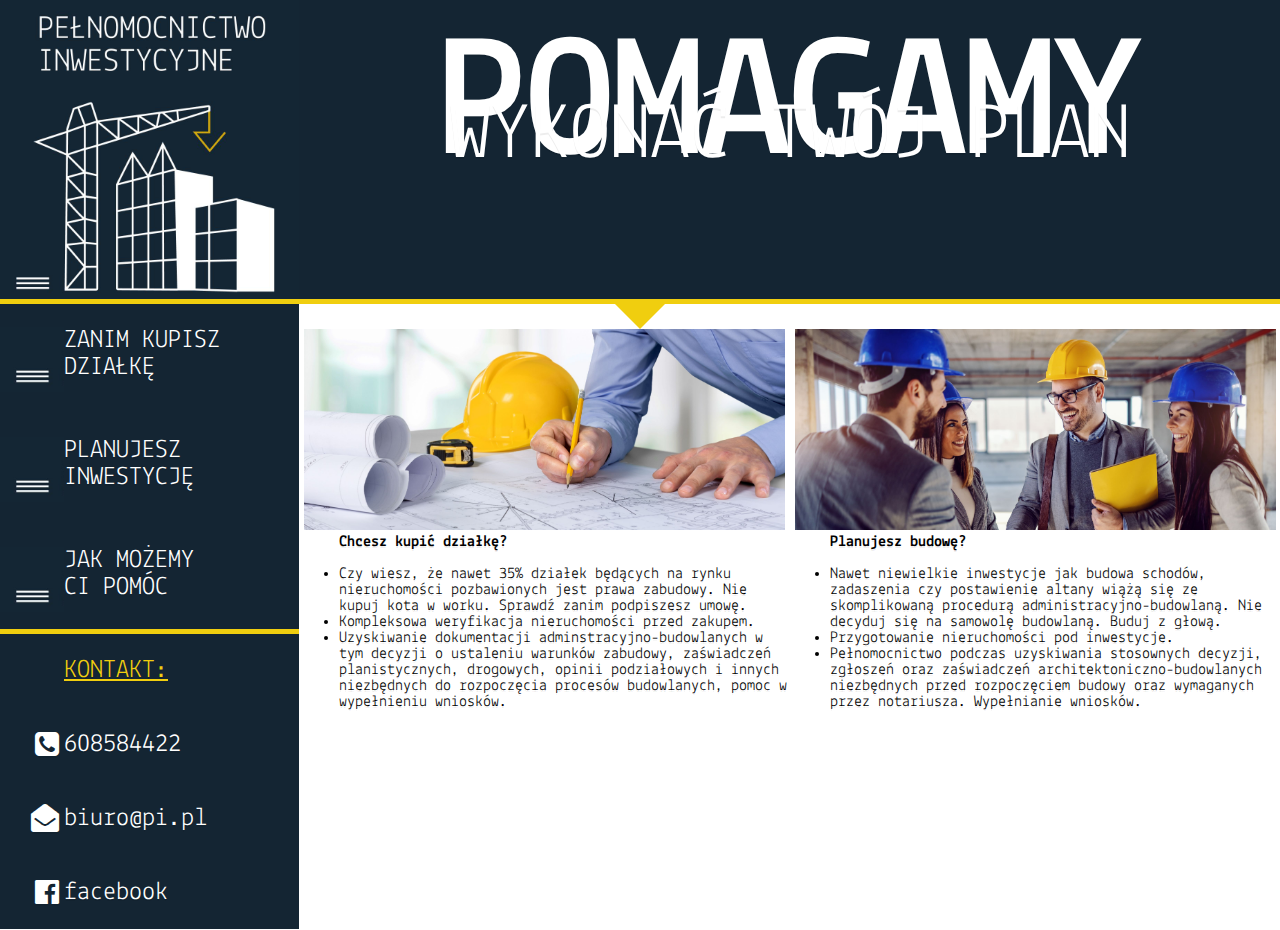
<file: index.html>
<!DOCTYPE html>
<html lang="en">

<head>
  <meta charset="UTF-8">
  <meta name="viewport" content="width=device-width, initial-scale=1.0">
  <link rel="stylesheet" href="style.css">
  <link href="https://fonts.googleapis.com/css2?family=Antonio:wght@300&family=Lekton:ital,wght@0,400;0,700;1,400&family=Red+Hat+Mono&family=Roboto:wght@300;500;700&display=swap" rel="stylesheet"> 
  <link rel="stylesheet" href="font-awesome-4.7.0/css/font-awesome.min.css">
  <title>Pełnomocnictwo Inwestycyjne</title>
</head>



<body>
  <div class="container">
    <div class="logo">
      <img src="logo.jpg" id="logo" >
      <div class="center">
        <h1>POMAGAMY</h1>
        <h2>WYKONAĆ TWÓJ PLAN</h2>
      </div>
    </div>



    <div class="line" id="rectangle" >
      <div id="triangle"></div>
    </div>


    <div class="text_left">
      <img src="dzialki.jpg" class="zdjecia">
      
      <div id="triangleright"></div><h4>Chcesz kupić działkę?
      </h4>

      <ul>
        
        <li >Czy wiesz, że nawet 35% działek będących na rynku nieruchomości pozbawionych jest prawa zabudowy. Nie kupuj kota w worku. Sprawdź zanim podpiszesz umowę.
        </li>
        <li >Kompleksowa weryfikacja nieruchomości przed zakupem.
        </li>
        <li >Uzyskiwanie dokumentacji adminstracyjno-budowlanych w tym decyzji o ustaleniu warunków zabudowy, zaświadczeń planistycznych, drogowych,
        opinii podziałowych i innych niezbędnych do rozpoczęcia procesów budowlanych, pomoc w wypełnieniu wniosków.
        </li>
      </ul>
    </div>

    <div class="text_right">
      <img src="robotnicy.jpg" class="zdjecia">

      <div id="triangleright"></div><h4>Planujesz budowę?
      </h4>
      <ul>
        
        <li >Nawet niewielkie inwestycje jak budowa schodów, zadaszenia czy postawienie altany wiążą się
        ze skomplikowaną procedurą administracyjno-budowlaną. Nie decyduj się na samowolę budowlaną. Buduj z głową.
        </li>
        <li >Przygotowanie nieruchomości pod inwestycje.
        </li>
        <li >Pełnomocnictwo podczas uzyskiwania stosownych decyzji, zgłoszeń oraz zaświadczeń architektoniczno-budowlanych niezbędnych przed rozpoczęciem budowy oraz wymaganych przez notariusza. Wypełnianie wniosków.
        </li>
      </ul>
    </div>




    <div class="menu">
      <a class="bottom hidden" href="./Weryfikacja-nieuchomosci.html"><img src="kreski.jpg" id="kreski" class=" bottom "></a>
      <div class="bottom">
        <a href="./Weryfikacja-nieuchomosci.html"><h5>ZANIM KUPISZ</h5>
        <h5>DZIAŁKĘ</h5></a>
      </div>

      <a class="bottom hidden" href="./Pomoc-w-procedurach.html"><img src="kreski.jpg" id="kreski" class="bottom "></a>
      <div class="bottom">
        <a href="./Pomoc-w-procedurach.html"><h5>PLANUJESZ</h5>
        <h5>INWESTYCJĘ</h5></a>
      </div>

      <a class=" bottom hidden" href="./Jak-mozemy-Ci-pomoc.html"><img src="kreski.jpg" id="kreski" class=" bottom " ></a>
      <div class="bottom">
        <a  href="./Jak-mozemy-Ci-pomoc.html"><h5>JAK MOŻEMY</h5>
        <h5>CI POMÓC</h5></a>
      </div>

    </div>

    <div class="kontakt">
      <h5 class="zolty">KONTAKT:</h5>
      <i class="fa fa-phone-square "  aria-hidden="true"></i><h5 >608584422</h5>
      <i class="fa fa-envelope-open hidden" aria-hidden="true"></i><h5>biuro@pi.pl</h5>
      <i class="fa fa-facebook-official " aria-hidden="true"></i><h5>facebook</h5>
    </div>

  <div>
</body>

</html>
</file>
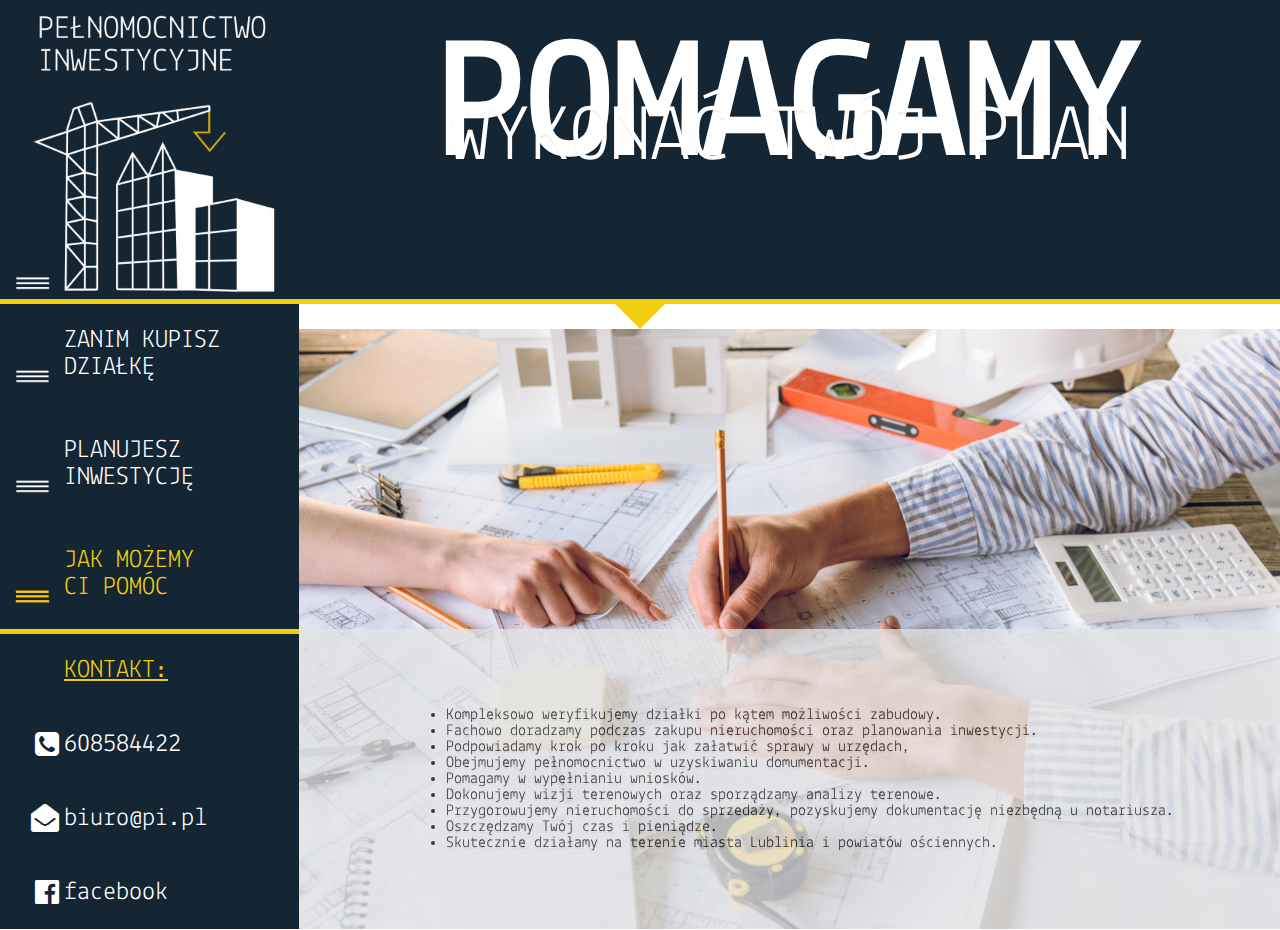
<file: Jak-mozemy-Ci-pomoc.html>
<!DOCTYPE html>
<html lang="en">

<head>
  <meta charset="UTF-8">
  <meta name="viewport" content="width=device-width, initial-scale=1.0">
  <link rel="stylesheet" href="style3.css">
  <link href="https://fonts.googleapis.com/css2?family=Antonio:wght@300&family=Lekton:ital,wght@0,400;0,700;1,400&family=Red+Hat+Mono&family=Roboto:wght@300;500;700&display=swap" rel="stylesheet"> 
  <link rel="stylesheet" href="font-awesome-4.7.0/css/font-awesome.min.css">
  <title>Pełnomocnictwo Inwestycyjne</title>
</head>



<body>
  <div class="container">
    <div class="logo">
      <a href="./index.html"><img src="logo.jpg" id="logo" ></a>
      <div class="center">
        <h1>POMAGAMY</h1>
        <h2>WYKONAĆ TWÓJ PLAN</h2>
      </div>
    </div>



    <div class="line" id="rectangle" >
      <div id="triangle"></div>
    </div>

    <div class="image"></div>


    <div class="text">
          
      <ul>
        <li>Kompleksowo weryfikujemy działki po kątem możliwości zabudowy.
        </li>
        <li>Fachowo doradzamy podczas zakupu nieruchomości oraz planowania inwestycji.
        </li>
        <li>Podpowiadamy krok po kroku jak załatwić sprawy w urzędach,
        </li>
        <li>Obejmujemy pełnomocnictwo w uzyskiwaniu domumentacji.
        </li>
        <li>Pomagamy w wypełnianiu wniosków.
        </li>
        <li>Dokonujemy wizji terenowych oraz sporządzamy analizy terenowe.
        </li>
        <li>Przygorowujemy nieruchomości do sprzedaży, pozyskujemy dokumentację niezbędną u notariusza.
        </li>
        <li>Oszczędzamy Twój czas i pieniądze.
        </li>
        <li>Skutecznie działamy na terenie miasta Lublinia i powiatów ościennych.
        </li>
        
      </ul>
    </div>

    




    <div class="menu">
      <a class="bottom hidden" href="./Weryfikacja-nieuchomosci.html"><img src="kreski.jpg" class="kreski hidden" class="bottom"></a>
      <div class="bottom">
        <a href="./Weryfikacja-nieuchomosci.html"><h5>ZANIM KUPISZ</h5>
        <h5>DZIAŁKĘ</h5></a>
      </div>

      <a class="bottom hidden" href="./Pomoc-w-procedurach.html"><img src="kreski.jpg" class="kreski hidden" class="bottom"></a>
      <div class="bottom">
        <a href="./Pomoc-w-procedurach.html"><h5>PLANUJESZ</h5>
        <h5>INWESTYCJĘ</h5></a>
      </div>

      <img src="kreskizolte.jpg" id="kreskizolte" class="bottom hidden" >
      <div class="bottom" id="yellow" >
        <h5>JAK MOŻEMY</h5>
        <h5>CI POMÓC</h5>
      </div>

    </div>

    <div class="kontakt">
      <h5 class="zolty">KONTAKT:</h5>
      <i class="fa fa-phone-square"  aria-hidden="true"></i><h5 >608584422</h5>
      <i class="fa fa-envelope-open" aria-hidden="true"></i><h5>biuro@pi.pl</h5>
      <i class="fa fa-facebook-official " aria-hidden="true"></i><h5>facebook</h5>
    </div>

  <div>
</body>

</html>
</file>
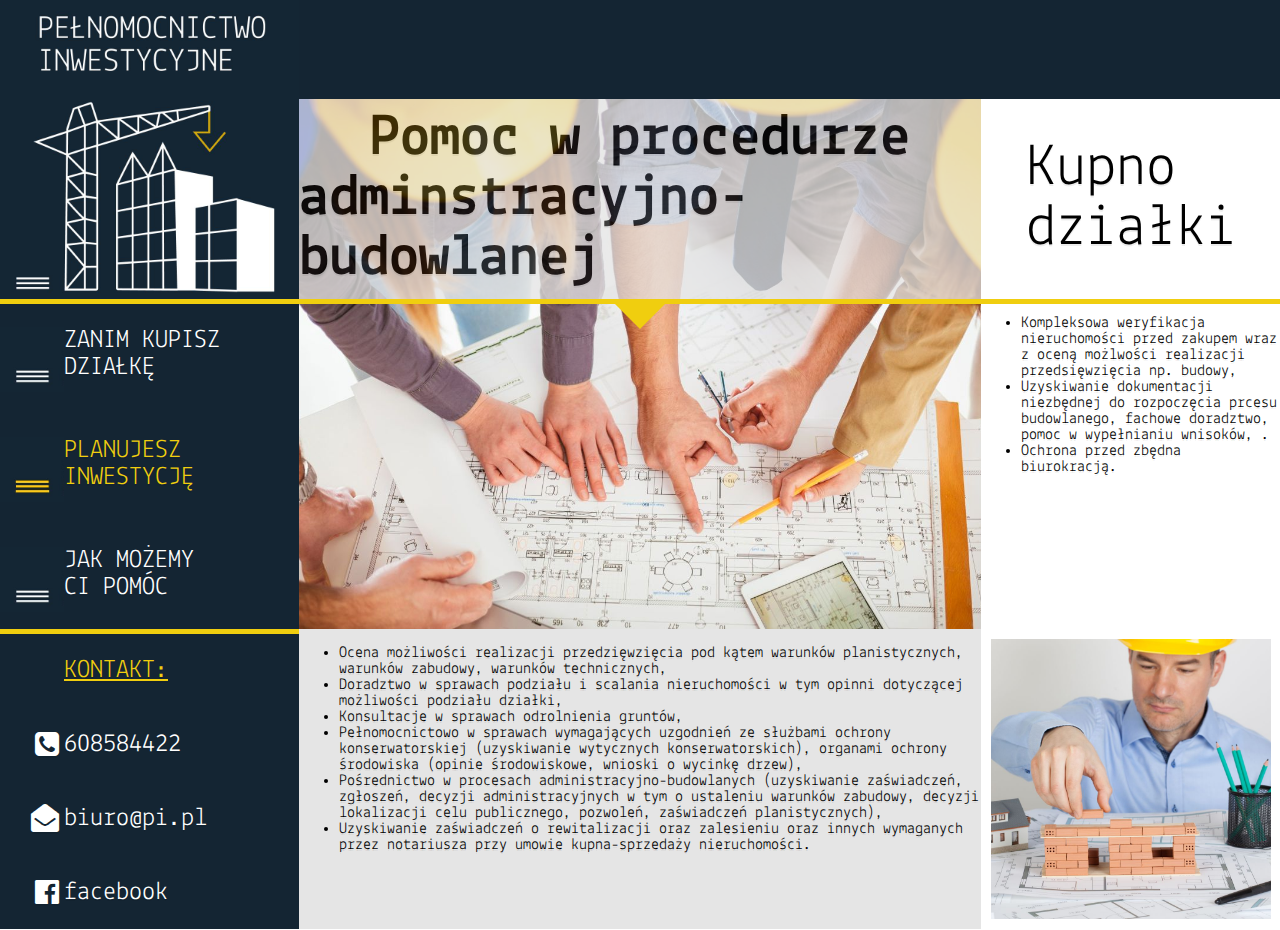
<file: Pomoc-w-procedurach.html>
<!DOCTYPE html>
<html lang="en">
  <head>
    <meta charset="UTF-8" />
    <meta name="viewport" content="width=device-width, initial-scale=1.0" />
    <link rel="stylesheet" href="./style2.css" />
    <link
      href="https://fonts.googleapis.com/css2?family=Antonio:wght@300&family=Lekton:ital,wght@0,400;0,700;1,400&family=Red+Hat+Mono&family=Roboto:wght@300;500;700&display=swap"
      rel="stylesheet"
    />
    <link rel="stylesheet" href="font-awesome-4.7.0/css/font-awesome.min.css" />
    <title>Pomoc w procedurze adminstracyjno-budowlanej</title>
  </head>

  <body>
    <div class="container">
      <div class="logo">
        <a href="./index.html"><img src="logo.jpg" id="logo" /></a>
        <div class="center">
          <h1>POMAGAMY</h1>
          <h2>WYKONAĆ TWÓJ PLAN</h2>
        </div>
      </div>

      <div class="strip"></div>

      <div class="title1">
        <h3>Pomoc w procedurze</h3>
        <h3>adminstracyjno-budowlanej</h3>
      </div>

      <div class="title2">
        <h2>Kupno</h2>
        <h2>działki</h2>
      </div>

      <div class="line" id="rectangle">
        <div id="triangle"></div>
      </div>

      <div class="menu">
        <a class="bottom hidden" href="./Weryfikacja-nieuchomosci.html"
          ><img src="kreski.jpg" id="kreski" class="bottom hidden"
        /></a>
        <div class="bottom">
          <a href="./Weryfikacja-nieuchomosci.html"
            ><h5>ZANIM KUPISZ</h5>
            <h5>DZIAŁKĘ</h5></a
          >
        </div>

        <img src="kreskizolte.jpg" id="kreskizolte" class="bottom hidden" />

        <div class="bottom" id="yellow">
          <h5>PLANUJESZ</h5>
          <h5>INWESTYCJĘ</h5>
        </div>

        <a class="bottom hidden" href="./Jak-mozemy-Ci-pomoc.html"
          ><img src="kreski.jpg" id="kreski" class="bottom hidden"
        /></a>
        <div class="bottom">
          <a href="./Jak-mozemy-Ci-pomoc.html"
            ><h5>JAK MOŻEMY</h5>
            <h5>CI POMÓC</h5></a
          >
        </div>
      </div>

      <div class="image_main"></div>

      <div class="textaside">
        <ul>
          <li>
            Kompleksowa weryfikacja nieruchomości przed zakupem wraz z oceną
            możlwości realizacji przedsięwzięcia np. budowy,
          </li>
          <li>
            Uzyskiwanie dokumentacji niezbędnej do rozpoczęcia prcesu
            budowlanego, fachowe doradztwo, pomoc w wypełnianiu wnisoków, .
          </li>
          <li>Ochrona przed zbędna biurokracją.</li>
        </ul>
      </div>

      <div class="kontakt">
        <h5 class="zolty">KONTAKT:</h5>
        <i class="fa fa-phone-square fa-xl" aria-hidden="true"></i>
        <h5>608584422</h5>
        <i class="fa fa-envelope-open fa-xl" aria-hidden="true"></i>
        <h5>biuro@pi.pl</h5>
        <i class="fa fa-facebook-official fa-xl" aria-hidden="true"></i>
        <h5>facebook</h5>
      </div>

      <div class="textmain">
        <ul>
          <li>
            Ocena możliwości realizacji przedzięwzięcia pod kątem warunków
            planistycznych, warunków zabudowy, warunków technicznych,
          </li>

          <li>
            Doradztwo w sprawach podziału i scalania nieruchomości w tym opinni
            dotyczącej możliwości podziału działki,
          </li>
          <li>Konsultacje w sprawach odrolnienia gruntów,</li>
          <li>
            Pełnomocnictowo w sprawach wymagających uzgodnień ze służbami
            ochrony konserwatorskiej (uzyskiwanie wytycznych konserwatorskich),
            organami ochrony środowiska (opinie środowiskowe, wnioski o wycinkę
            drzew),
          </li>
          <li>
            Pośrednictwo w procesach administracyjno-budowlanych (uzyskiwanie
            zaświadczeń, zgłoszeń, decyzji administracyjnych w tym o ustaleniu
            warunków zabudowy, decyzji lokalizacji celu publicznego, pozwoleń,
            zaświadczeń planistycznych),
          </li>
          <li>
            Uzyskiwanie zaświadczeń o rewitalizacji oraz zalesieniu oraz innych
            wymaganych przez notariusza przy umowie kupna-sprzedaży
            nieruchomości.
          </li>
        </ul>
      </div>

      <div class="image_aside">
        <img src="domek.jpg" class="hidden" id="kask" alt="" />
      </div>
    </div>
  </body>
</html>
</file>
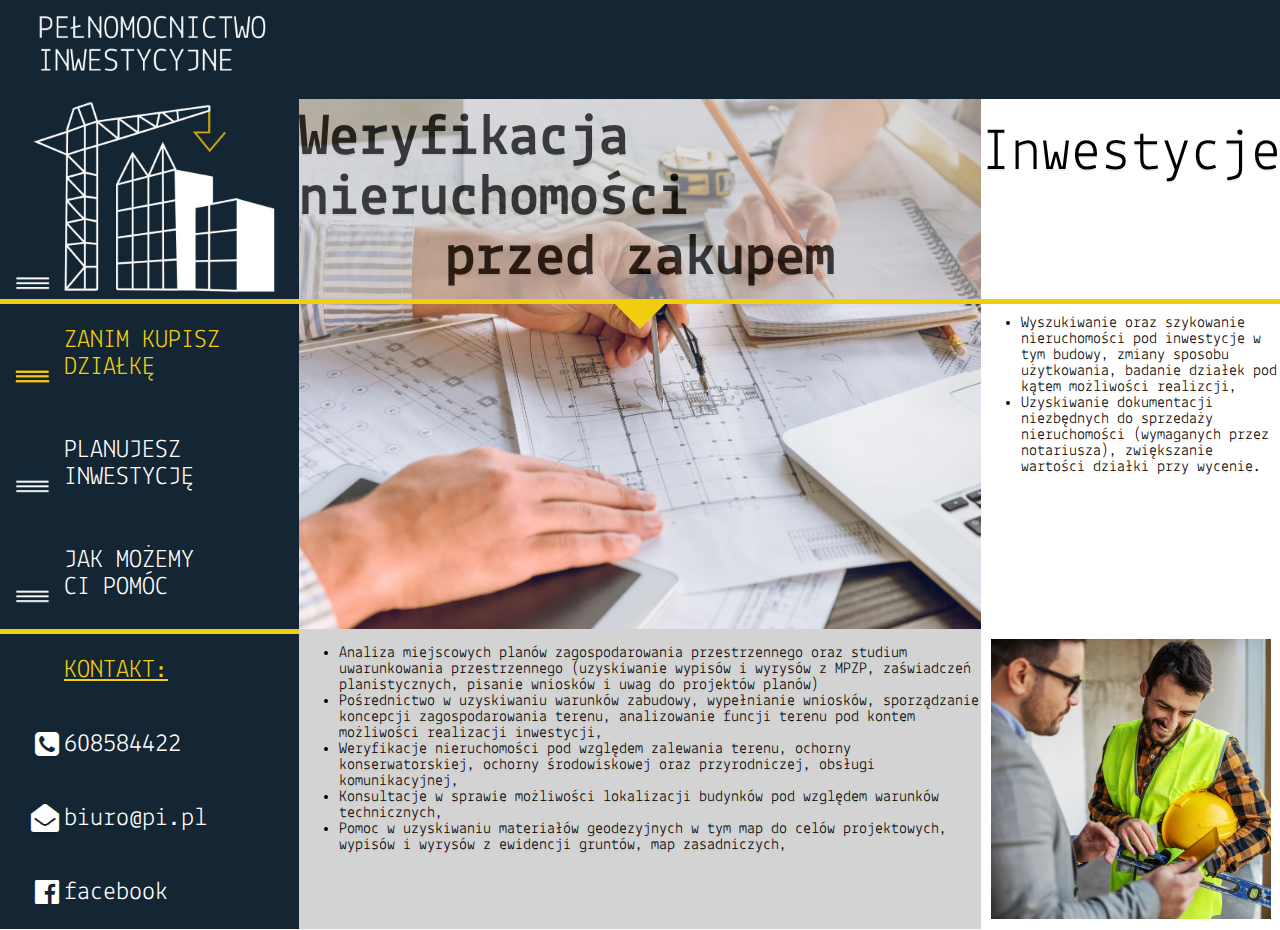
<file: Weryfikacja-nieuchomosci.html>
<!DOCTYPE html>
<html lang="en">
  <head>
    <meta charset="UTF-8" />
    <meta name="viewport" content="width=device-width, initial-scale=1.0" />
    <link rel="stylesheet" href="./style1.css" />
    <link
      href="https://fonts.googleapis.com/css2?family=Antonio:wght@300&family=Lekton:ital,wght@0,400;0,700;1,400&family=Red+Hat+Mono&family=Roboto:wght@300;500;700&display=swap"
      rel="stylesheet"
    />
    <link rel="stylesheet" href="font-awesome-4.7.0/css/font-awesome.min.css" />
    <title>Chcesz kupić działkę?</title>
  </head>

  <body>
    <div class="container">
      <div class="logo">
        <a href="./index.html"><img src="logo.jpg" id="logo" /></a>
        <div class="center">
          <h1>POMAGAMY</h1>
          <h2>WYKONAĆ TWÓJ PLAN</h2>
        </div>
      </div>

      <div class="strip"></div>

      <div class="title1">
        <h3>Weryfikacja nieruchomości</h3>
        <h3>przed zakupem</h3>
      </div>

      <div class="title2">
        <h2>Inwestycje</h2>
      </div>

      <div class="line" id="rectangle">
        <div id="triangle"></div>
      </div>

      <div class="menu">
        <img src="kreskizolte.jpg" id="kreskizolte" class="bottom hidden" />
        <div class="bottom" id="yellow">
          <h5>ZANIM KUPISZ</h5>
          <h5>DZIAŁKĘ</h5>
        </div>

        <a class="bottom hidden" href="./Pomoc-w-procedurach.html"
          ><img src="kreski.jpg" id="kreski" class="bottom hidden"
        /></a>
        <div class="bottom">
          <a href="./Pomoc-w-procedurach.html"
            ><h5>PLANUJESZ</h5>
            <h5>INWESTYCJĘ</h5></a
          >
        </div>

        <a class="bottom hidden" href="./Jak-mozemy-Ci-pomoc.html"
          ><img src="kreski.jpg" id="kreski" class="bottom hidden"
        /></a>
        <div class="bottom">
          <a href="./Jak-mozemy-Ci-pomoc.html"
            ><h5>JAK MOŻEMY</h5>
            <h5>CI POMÓC</h5></a
          >
        </div>
      </div>

      <div class="image_main"></div>

      <div class="textaside">
        <ul>
          <li>
            Wyszukiwanie oraz szykowanie nieruchomości pod inwestycje w tym
            budowy, zmiany sposobu użytkowania, badanie działek pod kątem
            możliwości realizcji,
          </li>
          <li>
            Uzyskiwanie dokumentacji niezbędnych do sprzedaży nieruchomości
            (wymaganych przez notariusza), zwiększanie wartości działki przy
            wycenie.
          </li>
        </ul>
      </div>

      <div class="kontakt">
        <h5 class="zolty">KONTAKT:</h5>
        <i class="fa fa-phone-square fa-xl" aria-hidden="true"></i>
        <h5>608584422</h5>
        <i class="fa fa-envelope-open fa-xl" aria-hidden="true"></i>
        <h5>biuro@pi.pl</h5>
        <i class="fa fa-facebook-official fa-xl" aria-hidden="true"></i>
        <h5>facebook</h5>
      </div>

      <div class="textmain">
        <ul>
          <li>
            Analiza miejscowych planów zagospodarowania przestrzennego oraz
            studium uwarunkowania przestrzennego (uzyskiwanie wypisów i wyrysów
            z MPZP, zaświadczeń planistycznych, pisanie wniosków i uwag do
            projektów planów)
          </li>
          <li>
            Pośrednictwo w uzyskiwaniu warunków zabudowy, wypełnianie wniosków,
            sporządzanie koncepcji zagospodarowania terenu, analizowanie funcji
            terenu pod kontem możliwości realizacji inwestycji,
          </li>
          <li>
            Weryfikacje nieruchomości pod względem zalewania terenu, ochorny
            konserwatorskiej, ochorny środowiskowej oraz przyrodniczej, obsługi
            komunikacyjnej,
          </li>
          <li>
            Konsultacje w sprawie możliwości lokalizacji budynków pod względem
            warunków technicznych,
          </li>
          <li>
            Pomoc w uzyskiwaniu materiałów geodezyjnych w tym map do celów
            projektowych, wypisów i wyrysów z ewidencji gruntów, map
            zasadniczych,
          </li>
        </ul>
      </div>

      <div class="image_aside">
        <img src="kask.jpg" class="hidden" id="kask" alt="" />
      </div>
    </div>
  </body>
</html>
</file>
<file: style.css>
:root {
  --yellow: #ffc600;
  --black: #272727;
}

html {
  box-sizing: border-box;
  font-family: "Lekton", sans-serif;
  font-weight: 400;
  color: white;
  text-shadow: 0 2px 0 rgba(0, 0, 0, 0.07);
}

*,
*:before,
*:after {
  box-sizing: inherit;
}

body {
  margin: -1px -1px -1px -1px;
  background-color: white;
  height: 100vh;

  /* background: white; */
}

h1,
li,
h2,
h3,
h4,
h5,
h6 {
  margin: 0 0 0 0;
}

.container {
  height: 100vh;
  width: 100%;
  display: grid;
  grid-template-columns: 300px 1fr 1fr;
  grid-template-rows: 300px 30px minmax(300px, 1fr) minmax(300px, 1fr);
}

.logo {
  display: grid;
  grid-column: 1/4;
  grid-row: 1/2;
  grid-template-columns: 300px 1fr;
  background-color: #142533;
  color: white;
}

.center {
  display: grid;
  align-content: center;
  justify-items: center;
}

#logo {
  height: 300px;
}

.line {
  display: grid;
  grid-column: 1/4;
  grid-row: 2/3;
  justify-content: center;
  z-index: 15;
}

#rectangle {
  width: auto;
  height: 5px;
  background-color: #f0ce0f;
  z-index: 15;
}

#triangle {
  width: 0;
  height: 0;
  border-left: 30px solid transparent;
  border-right: 30px solid transparent;
  border-top: 30px solid #f0ce0f;
  z-index: 15;
}

.menu {
  grid-column: 1/2;
  grid-row: 2/4;
  display: grid;
  grid-template-columns: 65px 1fr;
  align-items: start;
  justify-items: start;
  background-color: #142533;
  color: white;
  font-weight: 400;
}
#kreski {
  width: 65px;
  padding-top: 10px;
  align-content: start;
  justify-self: start;
}

.bottom {
  display: grid;
  align-self: center;
  justify-self: start;
}

.text_left {
  grid-column: 2/3;
  grid-row: 3/5;
  color: black;
}
.zdjecia {
  width: 100%;
  padding-left: 5px;
  padding-right: 5px;
}

.text_right {
  grid-column: 3/4;
  grid-row: 3/5;
  color: black;
}

.kontakt {
  border-top: 5px solid #f0ce0f;
  background-color: #142533;
  color: white;
  grid-column: 1/2;
  grid-row: 4/5;
  display: grid;
  grid-template-columns: 65px 1fr;
  align-items: center;
  justify-items: start;
  font-size: 28px;
}

h1 {
  font-size: 175px;
  font-weight: 700;
}

h2 {
  font-weight: 400;
  font-size: 80px;
  position: relative;
  bottom: 100px;
}

.zolty {
  color: #f0ce0f;
  text-decoration: underline;
  grid-column-start: 2;
  grid-column-end: 3;
}

i {
  justify-self: end;
  padding-right: 5px;
}

h5 {
  font-size: 26px;
  font-weight: 400;
}

h4 {
  padding-left: 40px;
}
a {
  text-decoration: none;
  color: white;
}

@media (max-width: 699px) {
  .container {
    display: grid;
    grid-template-columns: 1fr;
    grid-template-rows: 200px 90px auto auto 90px;
  }

  .logo {
    grid-column: 1/2;
    grid-row: 1/2;
    display: grid;
    grid-template-columns: 200px 1fr;
    background-color: #142533;
    color: white;
  }

  #logo {
    height: 200px;
  }

  .center {
    display: grid;
    align-self: end;
    justify-self: start;
  }

  .line {
    display: none;
  }

  #triangle {
    width: 0;
    height: 0;
    border-left: 30px solid transparent;
    border-right: 30px solid transparent;
    border-top: 30px solid #f0ce0f;
    display: none;
  }

  #triangleright {
    width: 0;
    height: 0;
    border-style: solid;
    border-width: 10px 0 10px 18px;
    border-color: transparent transparent transparent #f0ce0f;
    position: relative;
    top: 23px;
  }

  .menu {
    grid-column: 1/2;
    grid-row: 2/3;
    display: grid;
    grid-template-columns: 1fr 1fr 1fr;
    background-color: #142533;
    color: white;
    font-weight: 400;
    border-top: 5px solid #f0ce0f;
  }

  .bottom {
    display: grid;
    align-self: center;
    justify-self: center;
  }

  .hidden {
    display: none;
  }

  #kreski {
    display: none;
  }

  .text_left {
    border-top: 5px solid #f0ce0f;
    grid-column: 1/2;
    grid-row: 3/4;
    display: grid;
    color: #142533;
    background-color: #c4c4c4;
  }

  .text_right {
    grid-column: 1/2;
    grid-row: 4/5;
    display: grid;
    color: #142533;
    background-color: #c4c4c4;
  }

  .kontakt {
    grid-column: 1/2;
    grid-row: 5/6;
    grid-template-columns: 1fr 1fr 1fr 1fr 1fr 1fr;
    display: grid;
    border-top: 5px solid #f0ce0f;
    background-color: #142533;
    color: white;

    display: grid;
  }
  h1 {
    font-size: 46px;
    font-weight: 700;
    position: relative;
    top: 32px;
    right: 1.5px;
  }

  h2 {
    font-weight: 400;
    font-size: 22px;
    position: relative;
    top: 8px;
  }

  h5 {
    font-size: 14px;
    font-weight: 700;
  }

  .zolty {
    display: none;
  }
}
</file>
<file: style3.css>
:root {
  --yellow: #ffc600;
  --black: #272727;
}

html {
  box-sizing: border-box;
  font-family: "Lekton", sans-serif;
  font-weight: 400;
  color: white;
  text-shadow: 0 2px 0 rgba(0, 0, 0, 0.07);
}

*,
*:before,
*:after {
  box-sizing: inherit;
}

body {
  margin: -1px -1px -1px -1px;
  background-color: white;
  height: 100vh;

  /* background: white; */
}

h1,
li,
h2,
h3,
h4,
h5,
h6 {
  margin: 0 0 0 0;
}

.container {
  height: 100vh;
  width: 100%;
  display: grid;
  grid-template-columns: 300px 1fr 1fr;
  grid-template-rows: 300px 30px minmax(300px, 1fr) minmax(300px, 1fr);
}

.logo {
  display: grid;
  grid-column: 1/4;
  grid-row: 1/2;
  grid-template-columns: 300px 1fr;
  background-color: #142533;
  color: white;
}

.center {
  display: grid;
  align-content: center;
  justify-items: center;
}

#logo {
  height: 300px;
}

.line {
  display: grid;
  grid-column: 1/4;
  grid-row: 2/3;
  justify-content: center;
  z-index: 15;
}

#rectangle {
  width: auto;
  height: 5px;
  background-color: #f0ce0f;
  z-index: 15;
}

#triangle {
  width: 0;
  height: 0;
  border-left: 30px solid transparent;
  border-right: 30px solid transparent;
  border-top: 30px solid #f0ce0f;
  z-index: 15;
}

.menu {
  grid-column: 1/2;
  grid-row: 2/4;
  display: grid;
  grid-template-columns: 65px 1fr;
  align-items: start;
  justify-items: start;
  background-color: #142533;
  font-weight: 400;
}
.kreski {
  width: 65px;
  padding-top: 10px;
  align-content: start;
  justify-self: start;
}

#kreskizolte {
  width: 65px;
  padding-top: 10px;
  align-content: start;
  justify-self: start;
}

.bottom {
  display: grid;
  align-self: center;
  justify-self: start;
}

.image {
  grid-column: 2/4;
  grid-row: 3/5;

  background: url(miarka.jpg);
  background-size: cover;
  background-position: center;
}

.text {
  display: flex;
  grid-column: 2/4;
  grid-row: 4/5;
  color: black;
  background-color: #e5e5e5;
  opacity: 0.75;
  justify-content: center;
  align-items: center;
}

.kontakt {
  border-top: 5px solid #f0ce0f;
  background-color: #142533;
  color: white;
  grid-column: 1/2;
  grid-row: 4/5;
  display: grid;
  grid-template-columns: 65px 1fr;
  align-items: center;
  justify-items: start;
  font-size: 28px;
}

h1 {
  font-size: 175px;
  font-weight: 700;
}

h2 {
  font-weight: 400;
  font-size: 80px;
  position: relative;
  bottom: 100px;
}

.zolty {
  color: #f0ce0f;
  text-decoration: underline;
  grid-column-start: 2;
  grid-column-end: 3;
}

i {
  justify-self: end;
  padding-right: 5px;
}

h5 {
  font-size: 26px;
  font-weight: 400;
}
a {
  text-decoration: none;
  color: white;
}
#yellow {
  color: #f0ce0f;
}

@media (max-width: 699px) {
  .container {
    display: grid;
    grid-template-columns: 1fr;
    grid-template-rows: 200px 90px 15px 300px auto 90px;
  }

  .logo {
    grid-column: 1/2;
    grid-row: 1/2;
    display: grid;
    grid-template-columns: 200px 1fr;
    background-color: #142533;
    color: white;
  }

  #logo {
    height: 200px;
  }
  .center {
    display: grid;
    align-self: end;
    justify-self: start;
  }

  .menu {
    grid-column: 1/2;
    grid-row: 2/3;
    display: grid;
    grid-template-columns: 1fr 1fr 1fr;
    background-color: #142533;
    color: white;
    font-weight: 400;
    border-top: 5px solid #f0ce0f;
  }

  .bottom {
    display: grid;
    align-self: center;
    justify-self: center;
  }

  .hidden {
    display: none;
  }

  #kreski {
    display: none;
  }
  #kreskizolte {
    display: none;
  }

  .line {
    display: grid;
    grid-column: 1/2;
    grid-row: 3/4;
    grid-template-columns: 1fr 1fr 1fr;
    justify-items: center;
    z-index: 15;
  }

  #triangle {
    width: 0;
    height: 0;
    border-left: 15px solid transparent;
    border-right: 15px solid transparent;
    border-top: 15px solid #f0ce0f;
    z-index: 15;
    grid-column: 3/4;
  }

  #rectangle {
    width: auto;
    height: 5px;
    background-color: #f0ce0f;
  }

  .image {
    grid-column: 1/2;
    grid-row: 4/6;
    background: url(miarka.jpg);
    background-size: cover;
  }

  .text {
    grid-column: 1/2;
    grid-row: 5/6;
    background-color: #c4c4c4bf;
  }

  .kontakt {
    grid-column: 1/2;
    grid-row: 6/7;
    grid-template-columns: 1fr 1fr 1fr 1fr 1fr 1fr;
    display: grid;
    border-top: 5px solid #f0ce0f;
    background-color: #142533;
    color: white;
    display: grid;
  }

  .zolty {
    display: none;
  }

  h1 {
    font-size: 46px;
    font-weight: 700;
    position: relative;
    top: 23px;
    right: 1.5px;
  }

  h2 {
    font-weight: 400;
    font-size: 22px;
    position: relative;
    bottom: 1px;
  }


  h3 {
    font-weight: 700 bold;
    font-size: 26px;
  }

  
  h5 {
    font-size: 14px;
    font-weight: 700;
  }
</file>
<file: style2.css>
html {
  /* border-box box model allows us to add padding and border to our elements without increasing their size */
  box-sizing: border-box;
  /* A system font stack so things load nice and quick! */
  font-family: "Lekton", sans-serif;
  font-weight: 400;
  color: black;
  text-shadow: 0 2px 0 rgba(0, 0, 0, 0.07);
}

*,
*:before,
*:after {
  box-sizing: inherit;
}

body {
  margin: -1px -1px -1px -1px;
  background-color: white;
  height: 100vh;

  /* background: white; */
}

h1,
li,
h2,
h3,
h4,
h5,
h6 {
  margin: 0 0 0 0;
}

.container {
  height: 100vh;
  width: 100%;
  display: grid;
  grid-template-columns: 300px 1fr 300px;
  grid-template-rows: 100px 200px 30px minmax(300px, 1fr) minmax(300px, 1fr);
}

#logo {
  height: 300px;
}

.center {
  display: none;
}

.logo {
  grid-column: 1/2;
  grid-row: 1/3;
  background-color: #142533;
}

.strip {
  background-color: #142533;
  grid-column: 2/4;
  grid-row: 1/2;
}

.title1 {
  background: #e5e5e5;
  display: grid;
  align-content: center;
  justify-items: center;
  opacity: 0.75;
  grid-column: 2/3;
  grid-row: 2/3;
  z-index: 10;
  font-size: 30px;
}

.title2 {
  grid-column: 3/4;
  grid-row: 2/3;
  justify-self: center;
  align-self: center;
  font-size: 30px;
}

.line {
  display: grid;
  grid-column: 1/4;
  grid-row: 3/4;
  justify-content: center;
  z-index: 15;
}
#rectangle {
  width: auto;
  height: 5px;
  background-color: #f0ce0f;
}

#triangle {
  width: 0;
  height: 0;
  border-left: 30px solid transparent;
  border-right: 30px solid transparent;
  border-top: 30px solid #f0ce0f;
  z-index: 15;
}

.menu {
  grid-column: 1/2;
  grid-row: 3/5;
  display: grid;
  grid-template-columns: 65px 1fr;
  align-items: start;
  justify-items: start;
  background-color: #142533;
  color: white;
  font-weight: 400;
}

#kreski {
  width: 65px;
  padding-top: 10px;
  align-content: start;
  justify-self: start;
}

#kreskizolte {
  width: 65px;
  padding-top: 10px;
  align-content: start;
  justify-self: start;
}

#yellow {
  color: #f0ce0f;
}

.bottom {
  display: grid;
  align-self: center;
  justify-self: start;
}

a {
  display: grid;
  align-self: center;
  justify-self: start;
  text-decoration: none;
  color: white;
}

.image_main {
  grid-column: 2/3;
  grid-row: 2/5;

  background: url(rece.jpg);
  background-size: cover;
  background-position: center;
}

.kontakt {
  border-top: 5px solid #f0ce0f;
  background-color: #142533;
  color: white;
  grid-column: 1/2;
  grid-row: 5/6;
  display: grid;
  grid-template-columns: 65px 1fr;
  align-items: center;
  justify-items: start;
  font-size: 28px;
}

.textmain {
  grid-column: 2/3;
  grid-row: 5/6;
  background-color: #e5e5e5;
}

.image_aside {
  display: grid;
  grid-column: 3/4;
  grid-row: 5/6;
}

#kask {
  width: 300px;
  padding: 10px;
}

h1 {
  font-weight: 700;
  font-size: 60px;
}
h2 {
  font-weight: 400;
  font-size: 60px;
}

h3 {
  font-weight: 700;
  font-size: 60px;
}

h5 {
  font-size: 26px;
  font-weight: 400;
}
.textaside {
  grid-column: 3/4;
  grid-row: 3/5;
}

.zolty {
  color: #f0ce0f;
  text-decoration: underline;
  grid-column-start: 2;
  grid-column-end: 3;
}

i {
  justify-self: end;
  padding-right: 5px;
}

@media (max-width: 699px) {
  .container {
    display: grid;
    grid-template-columns: 1fr;
    grid-template-rows: 200px 90px 15px 200px 100px auto 300px 90px;
  }

  .logo {
    grid-column: 1/2;
    grid-row: 1/2;
    display: grid;
    grid-template-columns: 200px 1fr;
    background-color: #142533;
    color: white;
  }

  #logo {
    height: 200px;
  }

  .center {
    display: grid;
    align-self: end;
    justify-self: start;
  }

  .menu {
    grid-column: 1/2;
    grid-row: 2/3;
    display: grid;
    grid-template-columns: 1fr 1fr 1fr;
    background-color: #142533;
    color: white;
    font-weight: 400;
    border-top: 5px solid #f0ce0f;
  }

  .bottom {
    display: grid;
    align-self: center;
    justify-self: center;
  }

  .hidden {
    display: none;
  }

  #kreski {
    display: none;
  }
  #kreskizolte {
    display: none;
  }

  .line {
    display: grid;
    grid-column: 1/2;
    grid-row: 3/4;
    grid-template-columns: 1fr 1fr 1fr;
    justify-items: center;
    z-index: 15;
  }

  #triangle {
    width: 0;
    height: 0;
    border-left: 15px solid transparent;
    border-right: 15px solid transparent;
    border-top: 15px solid #f0ce0f;
    z-index: 15;
    grid-column: 2/3;
  }

  #rectangle {
    width: auto;
    height: 5px;
    background-color: #f0ce0f;
  }

  .image_main {
    grid-column: 1/2;
    grid-row: 4/6;
    background: url(rece.jpg);
    background-size: cover;
  }
  .title1 {
    background: #c4c4c4;
    display: grid;
    align-content: center;
    justify-items: center;
    opacity: 0.75;
    grid-column: 1/2;
    grid-row: 5/6;
    z-index: 10;
    font-size: 20px;
  }

  .title2 {
    display: none;
  }
  .textaside {
    display: none;
  }

  .textmain {
    grid-column: 1/2;
    grid-row: 6/7;
    background-color: #c4c4c4bf;
  }

  .image_aside {
    grid-column: 1/2;
    grid-row: 7/8;
    background-color: #c4c4c4bf;
  }

  .kontakt {
    grid-column: 1/2;
    grid-row: 8/9;
    grid-template-columns: 1fr 1fr 1fr 1fr 1fr 1fr;
    display: grid;
    border-top: 5px solid #f0ce0f;
    background-color: #142533;
    color: white;
    display: grid;
  }

  .zolty {
    display: none;
  }

  h1 {
    font-size: 46px;
    font-weight: 700;
    position: relative;
    top: 32px;
  }

  h2 {
    font-weight: 400;
    font-size: 22px;
    position: relative;
    top: 8px;
  }

  h3 {
    font-weight: 700 bold;
    font-size: 26px;
  }

  h5 {
    font-size: 14px;
    font-weight: 700;
  }

  .image_aside {
    background-image: url(domek2.jpg);
    background-size: cover;
  }
}
</file>
<file: style1.css>
html {
  /* border-box box model allows us to add padding and border to our elements without increasing their size */
  box-sizing: border-box;
  /* A system font stack so things load nice and quick! */
  font-family: "Lekton", sans-serif;
  font-weight: 400;
  color: black;
  text-shadow: 0 2px 0 rgba(0, 0, 0, 0.07);
}

*,
*:before,
*:after {
  box-sizing: inherit;
}

body {
  margin: -1px -1px -1px -1px;
  background-color: white;
  height: 100vh;

  /* background: white; */
}

h1,
li,
h2,
h3,
h4,
h5,
h6 {
  margin: 0 0 0 0;
}

.container {
  height: 100vh;
  width: 100%;
  display: grid;
  grid-template-columns: 300px 1fr 300px;
  grid-template-rows: 100px 200px 30px minmax(300px, 1fr) minmax(300px, 1fr);
}

#logo {
  height: 300px;
}

.logo {
  grid-column: 1/2;
  grid-row: 1/3;
  background-color: #142533;
}

#logo {
  height: 300px;
}

.center {
  display: none;
}

.strip {
  background-color: #142533;
  grid-column: 2/4;
  grid-row: 1/2;
}

.title1 {
  display: grid;
  background-color: hsl(0, 0%, 77%, 75%);
  align-content: center;
  justify-items: center;
  opacity: 0.75;
  grid-column: 2/3;
  grid-row: 2/3;
  z-index: 10;

  font-size: 30px;
}
.title2 {
  grid-column: 3/4;
  grid-row: 2/3;
  justify-self: center;
  align-self: center;
  padding-bottom: 90px;
  font-size: 30px;
}

.line {
  display: grid;
  grid-column: 1/4;
  grid-row: 3/4;
  justify-content: center;
  z-index: 15;
}
#rectangle {
  width: auto;
  height: 5px;
  background-color: #f0ce0f;
}

#triangle {
  width: 0;
  height: 0;
  border-left: 30px solid transparent;
  border-right: 30px solid transparent;
  border-top: 30px solid #f0ce0f;
  z-index: 15;
}

.menu {
  grid-column: 1/2;
  grid-row: 3/5;
  display: grid;
  grid-template-columns: 65px 1fr;
  align-items: start;
  justify-items: start;
  background-color: #142533;
  color: white;
  font-weight: 400;
}

#kreski {
  width: 65px;
  padding-top: 10px;
  align-content: start;
  justify-self: start;
}

#kreskizolte {
  width: 65px;
  padding-top: 10px;
  align-content: start;
  justify-self: start;
}

#yellow {
  color: #f0ce0f;
}

.bottom {
  display: grid;
  align-self: center;
  justify-self: start;
}

a {
  display: grid;
  align-self: center;
  justify-self: start;
  text-decoration: none;
  color: white;
}

.image_main {
  grid-column: 2/3;
  grid-row: 2/5;
  background: url(cyrkiel.jpg);
  background-size: cover;
}

.kontakt {
  border-top: 5px solid #f0ce0f;
  background-color: #142533;
  color: white;
  grid-column: 1/2;
  grid-row: 5/6;
  display: grid;
  grid-template-columns: 65px 1fr;
  align-items: center;
  justify-items: start;
  font-size: 28px;
}

.textmain {
  grid-column: 2/3;
  grid-row: 5/6;
  display: grid;
  background-color: hsl(0, 0%, 77%, 75%);
}

.image_aside {
  display: grid;
  grid-column: 3/4;
  grid-row: 5/6;
}

#kask {
  height: 300px;
  width: 100%;
  padding: 10px;
}

h1 {
  font-weight: 700;
  font-size: 60px;
}
h2 {
  font-weight: 400;
  font-size: 60px;
}

h3 {
  font-weight: 700;
  font-size: 60px;
}

h5 {
  font-size: 26px;
  font-weight: 400;
}

li {
  font-size: 16px;
}
.textaside {
  grid-column: 3/4;
  grid-row: 3/5;
}

.zolty {
  color: #f0ce0f;
  text-decoration: underline;
  grid-column-start: 2;
  grid-column-end: 3;
}

i {
  justify-self: end;
  padding-right: 5px;
}

@media (max-width: 699px) {
  .container {
    display: grid;
    grid-template-columns: 1fr;
    grid-template-rows: 200px 90px 15px 200px 100px auto 300px 90px;
  }

  .logo {
    grid-column: 1/2;
    grid-row: 1/2;
    display: grid;
    grid-template-columns: 200px 1fr;
    background-color: #142533;
    color: white;
  }

  #logo {
    height: 200px;
  }

  .center {
    display: grid;
    align-self: end;
    justify-self: start;
  }

  .menu {
    grid-column: 1/2;
    grid-row: 2/3;
    display: grid;
    grid-template-columns: 1fr 1fr 1fr;
    background-color: #142533;
    color: white;
    font-weight: 400;
    border-top: 5px solid #f0ce0f;
  }

  .bottom {
    display: grid;
    align-self: center;
    justify-self: center;
  }

  .hidden {
    display: none;
  }

  #kreski {
    display: none;
  }
  #kreskizolte {
    display: none;
  }

  .line {
    display: grid;
    grid-column: 1/2;
    grid-row: 3/4;
    grid-template-columns: 1fr 1fr 1fr;
    justify-items: center;
    z-index: 15;
  }

  #triangle {
    width: 0;
    height: 0;
    border-left: 15px solid transparent;
    border-right: 15px solid transparent;
    border-top: 15px solid #f0ce0f;
    z-index: 15;
  }

  #rectangle {
    width: auto;
    height: 5px;
    background-color: #f0ce0f;
  }

  .image_main {
    grid-column: 1/2;
    grid-row: 4/6;
    background: url(cyrkiel.jpg);
    background-size: cover;
  }
  .title1 {
    background: #c4c4c4;
    display: grid;
    align-content: center;
    justify-items: center;
    opacity: 0.75;
    grid-column: 1/2;
    grid-row: 5/6;
    z-index: 10;
    font-size: 20px;
  }

  .title2 {
    display: none;
  }
  .textaside {
    display: none;
  }

  .textmain {
    grid-column: 1/2;
    grid-row: 6/7;
    background-color: #c4c4c4bf;
  }

  .image_aside {
    grid-column: 1/2;
    grid-row: 7/8;
    background-color: #c4c4c4bf;
  }

  .kontakt {
    grid-column: 1/2;
    grid-row: 8/9;
    grid-template-columns: 1fr 1fr 1fr 1fr 1fr 1fr;
    display: grid;
    border-top: 5px solid #f0ce0f;
    background-color: #142533;
    color: white;
    display: grid;
  }

  .zolty {
    display: none;
  }

  h1 {
    font-size: 46px;
    font-weight: 700;
    position: relative;
    top: 32px;
  }

  h2 {
    font-weight: 400;
    font-size: 22px;
    position: relative;
    top: 8px;
  }

  h3 {
    font-weight: 700 bold;
    font-size: 26px;
  }

  h5 {
    font-size: 14px;
    font-weight: 700;
  }

  .image_aside {
    background-image: url(kask2.jpg);
    background-size: cover;
  }
}
</file>
